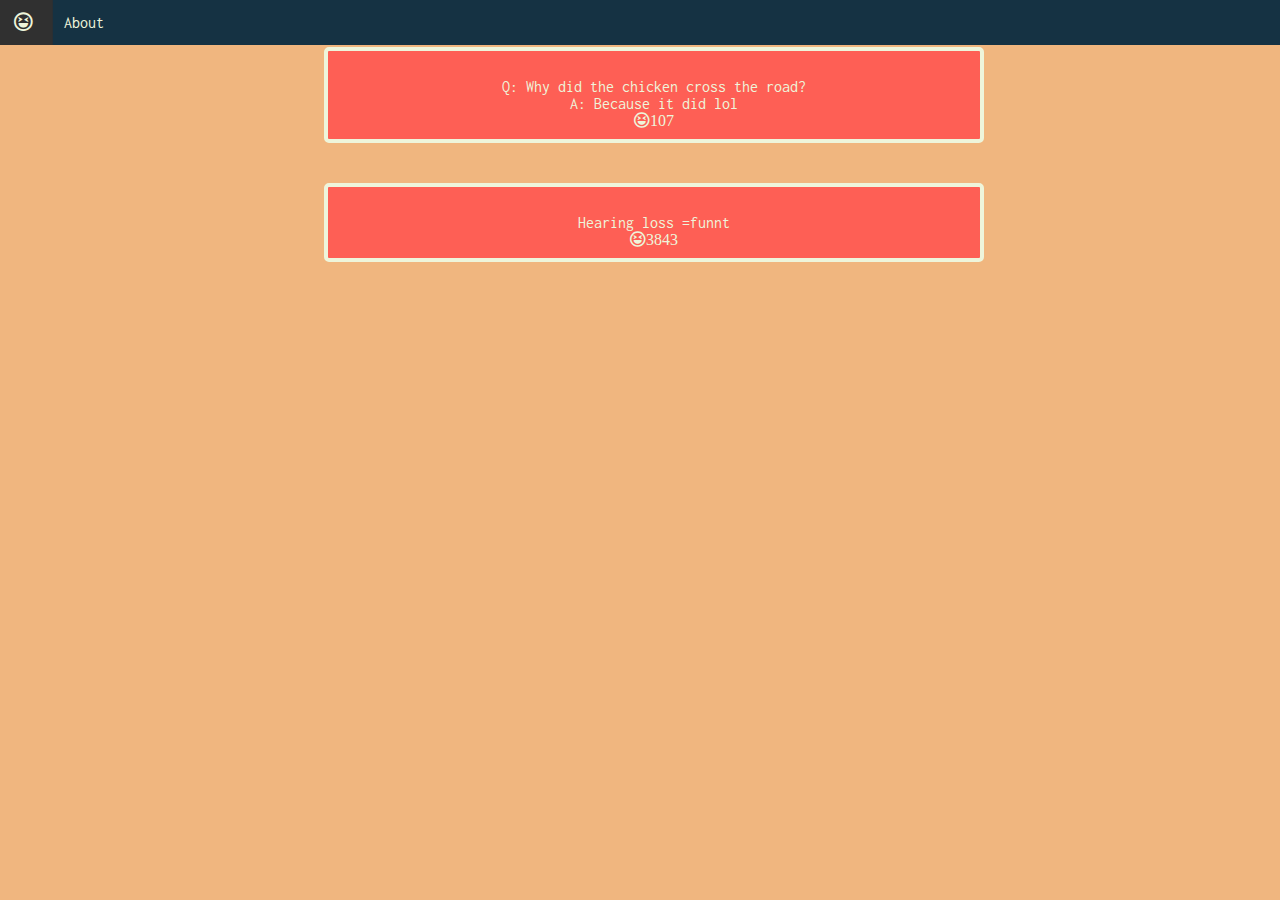
<file: index.html>
<!DOCTYPE html>
<html lang="en-AU">

<head>
    <meta charset="UTF-8">
    <meta http-equiv="X-UA-Compatible" content="IE=edge">
    <meta name="robots" content="index, follow">
    <meta name="viewport" content="width=device-width, initial-scale=1.0">
    <meta name="description" content="A Joke Sharing Platform">
    <meta name="keywords" content="Joke,Jokes,Jokz,Funny,Incredibly">
    <link rel="stylesheet" href="https://cdnjs.cloudflare.com/ajax/libs/font-awesome/5.15.4/css/all.min.css"
        integrity="sha512-1ycn6IcaQQ40/MKBW2W4Rhis/DbILU74C1vSrLJxCq57o941Ym01SwNsOMqvEBFlcgUa6xLiPY/NS5R+E6ztJQ=="
        crossorigin="anonymous" referrerpolicy="no-referrer" />
    <link rel="stylesheet" href="/static/style.css">
    <link rel="preconnect" href="https://fonts.googleapis.com">
    <link rel="preconnect" href="https://fonts.gstatic.com" crossorigin>
    <link href="https://fonts.googleapis.com/css2?family=Inconsolata&display=swap" rel="stylesheet">
    <title>jokz</title>
</head>

<body>
    <ul>
        <li><a class="active" href="#/"><i class="far fa-laugh-squint"></i></a></li>
        <li><a href="#/about">About</a></li>
    </ul>
    <div class="scroller">
        <div class="joke">
            <div class="content">
                Q: Why did the chicken cross the road?
                A: Because it did lol
            </div>
            <div class="share">
                <i class="far fa-laugh-squint">107</i>
            </div>
        </div>

        <div class="joke">
            <div class="content">
                Hearing loss =funnt
            </div>
            <div class="share">
                <i class="far fa-laugh-squint">3843</i>
            </div>
        </div>
    </div>
    <script src="/static/index.js"></script>
</body>

</html>
</file>
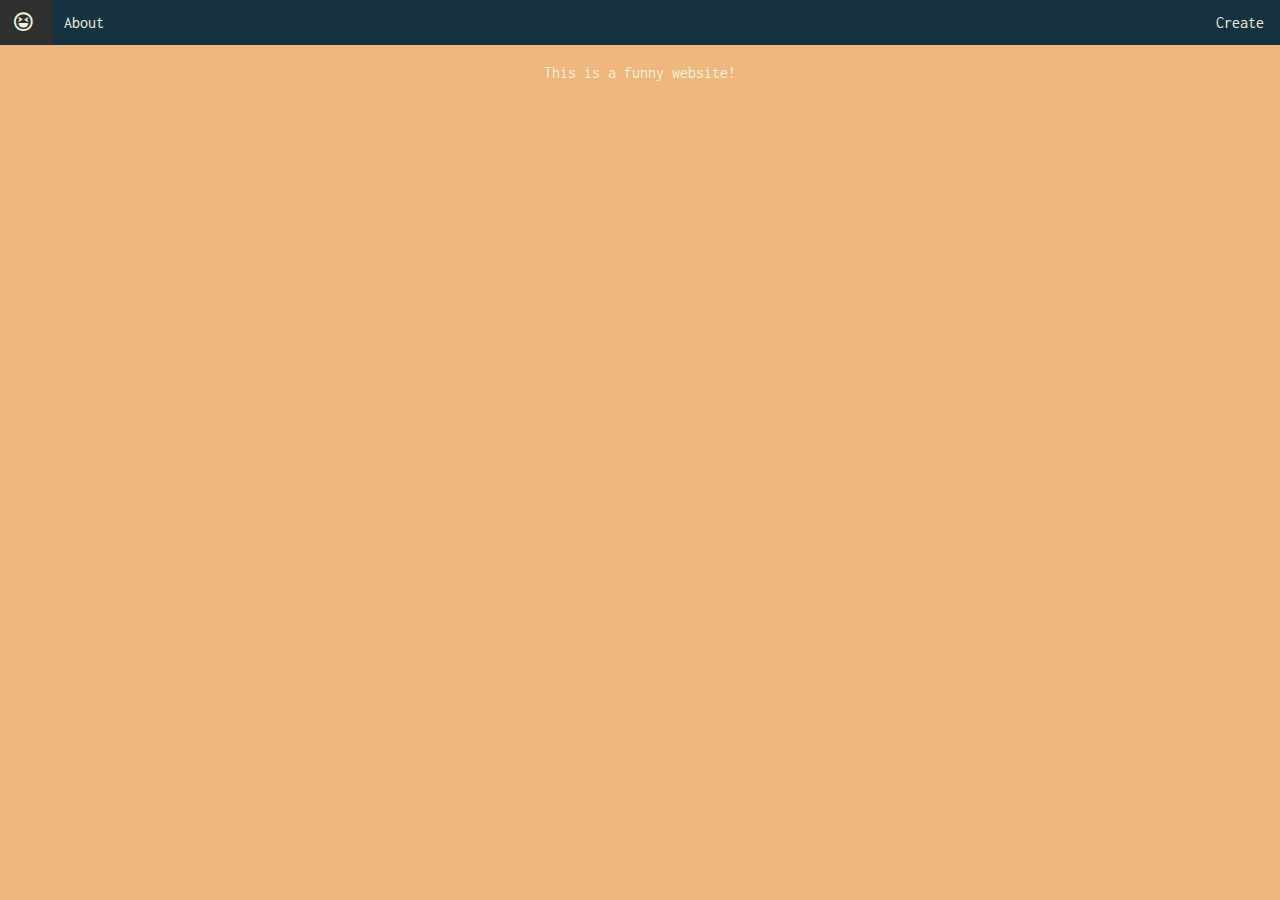
<file: about.html>
<!DOCTYPE html>
<html lang="en-AU">

<head>
    <meta charset="UTF-8">
    <meta http-equiv="X-UA-Compatible" content="IE=edge">
    <meta name="robots" content="index, follow">
    <meta name="viewport" content="width=device-width, initial-scale=1.0">
    <meta name="description" content="A Joke Sharing Platform">
    <meta name="keywords" content="Joke,Jokes,Jokz,Funny,Incredibly">
    <link rel="stylesheet" href="https://cdnjs.cloudflare.com/ajax/libs/font-awesome/5.15.4/css/all.min.css"
        integrity="sha512-1ycn6IcaQQ40/MKBW2W4Rhis/DbILU74C1vSrLJxCq57o941Ym01SwNsOMqvEBFlcgUa6xLiPY/NS5R+E6ztJQ=="
        crossorigin="anonymous" referrerpolicy="no-referrer" />
    <link rel="stylesheet" href="/static/style.css">
    <link rel="preconnect" href="https://fonts.googleapis.com">
    <link rel="preconnect" href="https://fonts.gstatic.com" crossorigin>
    <link href="https://fonts.googleapis.com/css2?family=Inconsolata&display=swap" rel="stylesheet">
    <title>jokz</title>
</head>

<body>
    <ul>
        <li><a class="active" href="/"><i class="far fa-laugh-squint"></i></a></li>
        <li><a href="/about.html">About</a></li>
        <li class="right"><a href="create.html">Create</a></li>
    </ul>
    <div class="scroller" style="text-align: center;">
        <br>
        This is a funny website!
    </div>
</body>

</html>
</file>
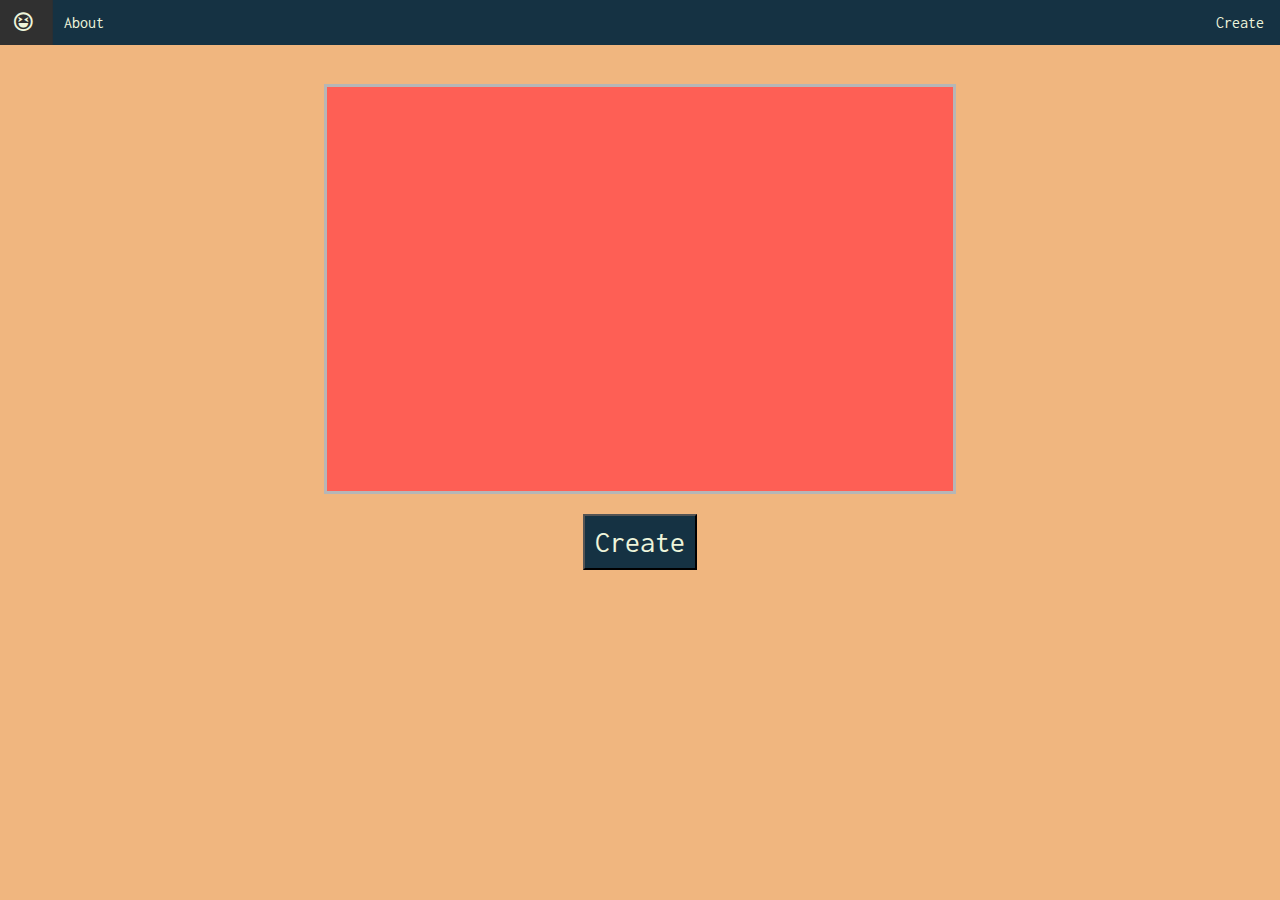
<file: create.html>
<!DOCTYPE html>
<html lang="en-AU">

<head>
    <meta charset="UTF-8">
    <meta http-equiv="X-UA-Compatible" content="IE=edge">
    <meta name="robots" content="index, follow">
    <meta name="viewport" content="width=device-width, initial-scale=1.0">
    <meta name="description" content="A Joke Sharing Platform">
    <meta name="keywords" content="Joke,Jokes,Jokz,Funny,Incredibly">
    <link rel="stylesheet" href="https://cdnjs.cloudflare.com/ajax/libs/font-awesome/5.15.4/css/all.min.css"
        integrity="sha512-1ycn6IcaQQ40/MKBW2W4Rhis/DbILU74C1vSrLJxCq57o941Ym01SwNsOMqvEBFlcgUa6xLiPY/NS5R+E6ztJQ=="
        crossorigin="anonymous" referrerpolicy="no-referrer" />
    <link rel="stylesheet" href="/static/style.css">
    <link rel="preconnect" href="https://fonts.googleapis.com">
    <link rel="preconnect" href="https://fonts.gstatic.com" crossorigin>
    <link href="https://fonts.googleapis.com/css2?family=Inconsolata&display=swap" rel="stylesheet">
    <title>jokz</title>
</head>

<body>
    <ul>
        <li><a class="active" href="/"><i class="far fa-laugh-squint"></i></a></li>
        <li><a href="/about.html">About</a></li>
        <li class="right"><a href="create.html">Create</a></li>
    </ul>
    <div class="scroller" style="text-align: center;">
        <br>
        <p class="editable" contenteditable></p>
        <button onclick="create()">Create</button>
    </div>
    <script src="/static/index.js"></script>
</body>

</html>
</file>
<file: static/style.css>
.content {
    white-space: pre-wrap;
    white-space: pre-line;
}

body {
    background-color: #F0B67F;
}

a {
    /* color: black; */
    text-decoration: none;
}

.joke {
    margin: auto;
    margin-bottom: 40px;
    width: 100%;
    padding: 10px;
    text-align: center;
    background-color: #FE5F55;
    border: solid 4px;
    color: #EEF5DB;
    border-radius: 5px;
}

.scroller {
    margin: auto;
    width: 50%;
    padding: 10px;
}

* {
    font-family: 'Inconsolata', monospace;
    color: #EEF5DB;
}

button {
    background-color: #153243;
    padding: 10px;
    font-size: 30px;
}

ul {
    list-style-type: none;
    margin: -8px;
    padding: 0;
    overflow: hidden;
    background-color: #153243;
}

li {
    float: left;
}

li.right {
    float: right;
}

.editable {
    border: rgb(182, 182, 182) solid;
    height: 30vw;
    text-align: left;
    padding: 10px;
    font-size: 20px;
    background-color: #FE5F55;
}

.editable:focus {
	outline: none;
}

li a {
    display: block;
    /* color: #FE5F55; */
    text-align: center;
    padding: 14px 16px;
    text-decoration: none;
    transition-duration: 0.3s;
}

li a:hover {
    background-color: rgb(48, 48, 48);
    transform: scale(1.2);
}
</file>
